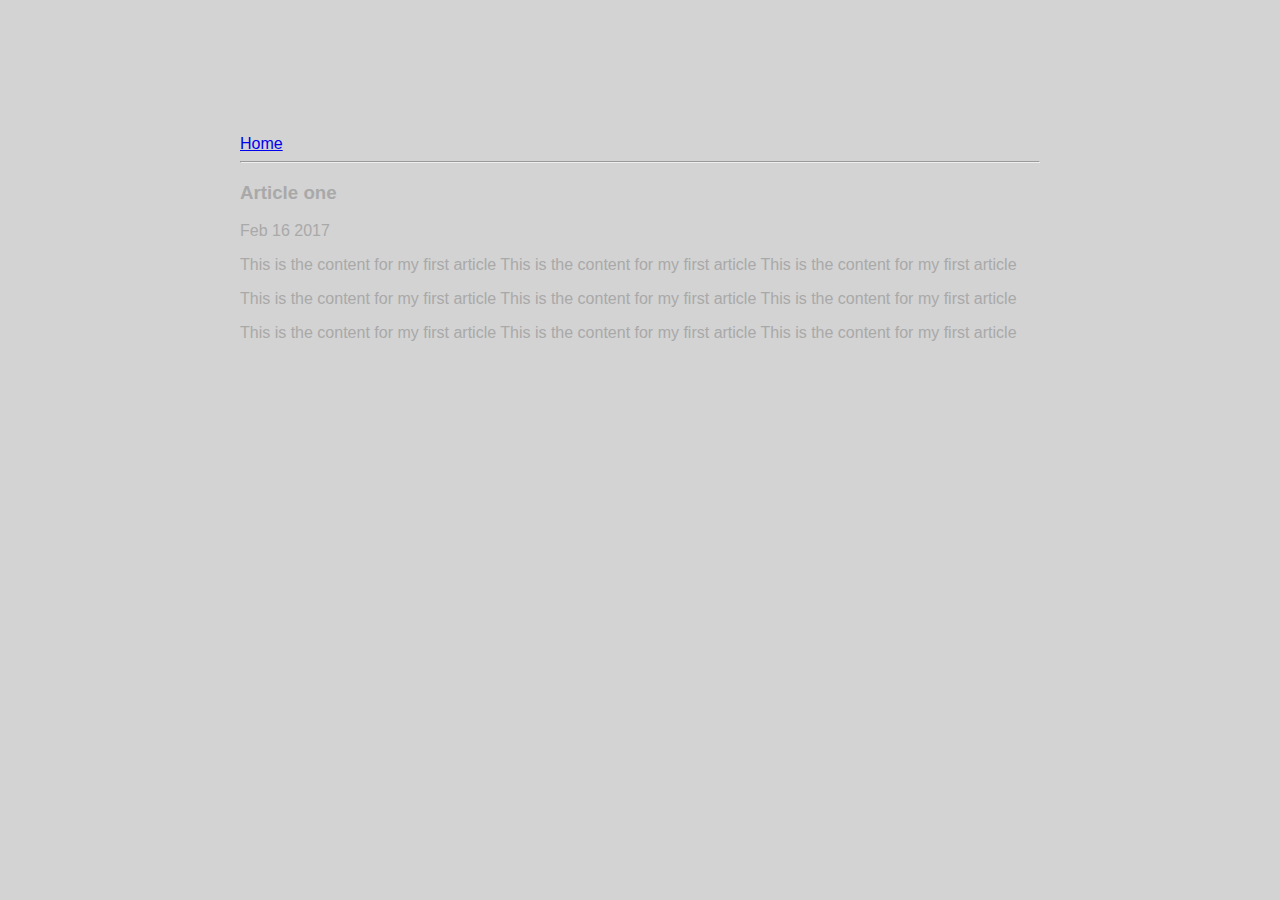
<file: ui/article-one.html>
<html>
 <head>
     <title>
         Article one! Reshmi
         
     </title>
     <meta name="viewport" content="width-device-width,initial-scale=1">
      <link href="/ui/style.css" rel="stylesheet" />
     <style>
         
      
     </style>
 </head>   
  <body>
      <div class="container">
      <div>
          <a href="/">Home</a>
      </div>
      <hr/>
      <h3>
          Article one
      </h3>
      <div>
          Feb 16 2017
      </div>
      <div>
          <p>
              This is the content for my first article This is the content for my first article This is the content for my first article
          </p>
          
          <p>
              This is the content for my first article This is the content for my first article This is the content for my first article
          </p>
          
          <p>
              This is the content for my first article This is the content for my first article This is the content for my first article
          </p>
          
      </div>
  </body>  
    
    
</html>
</file>
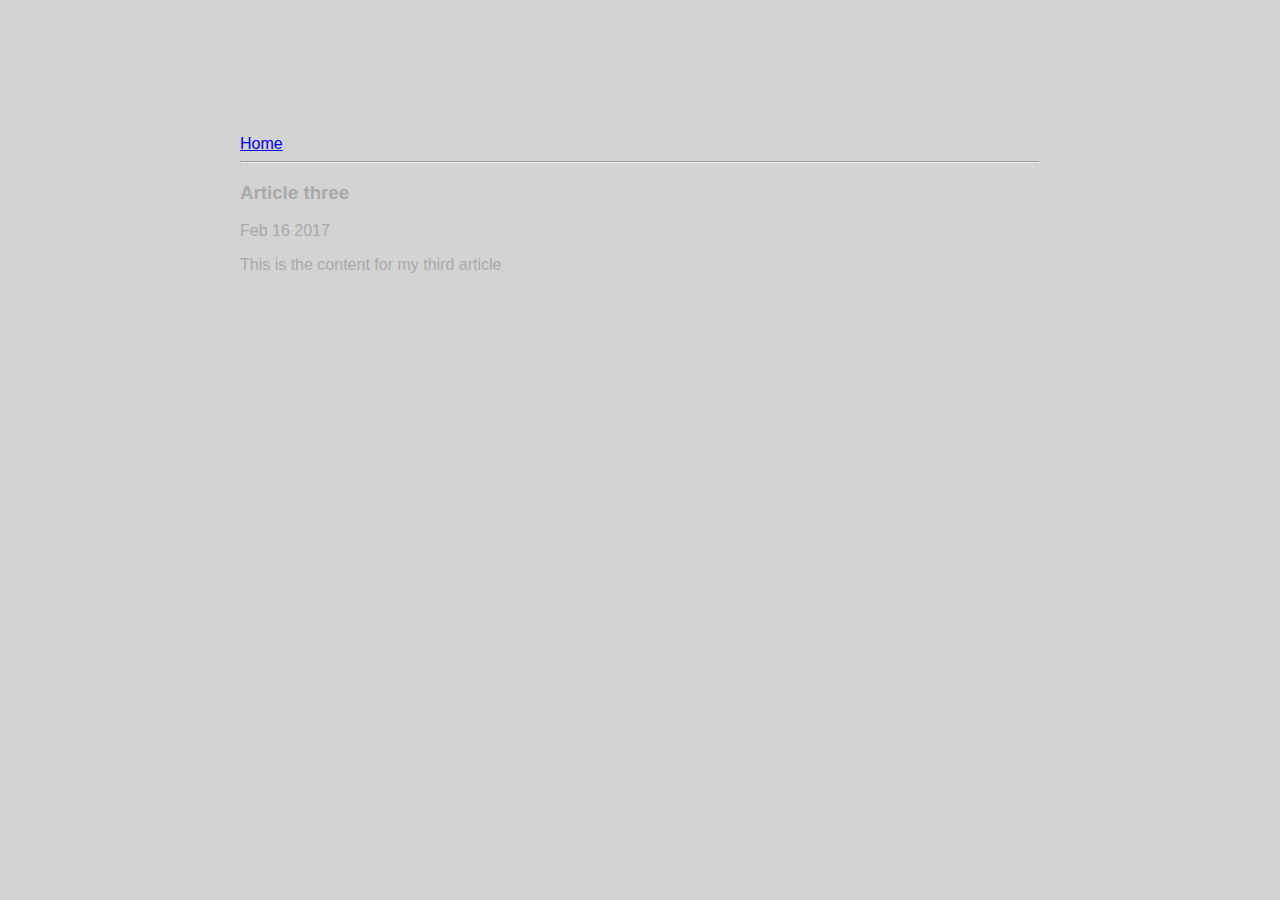
<file: ui/article-three.html>
<html>
 <head>
     <title>
         Article three! Reshmi
         
     </title>
     <meta name="viewport" content="width-device-width,initial-scale=1">
      <link href="/ui/style.css" rel="stylesheet" />
 </head>   
  <body>
      <div class="container">
      <div>
          <a href="/">Home</a>
      </div>
      <hr/>
      <h3>
          Article three
      </h3>
      <div>
          Feb 16 2017
      </div>
      <div>
          <p>
              This is the content for my third article 
          </p>
          
         
          
      </div>
  </body>  
    
    
</html>
</file>
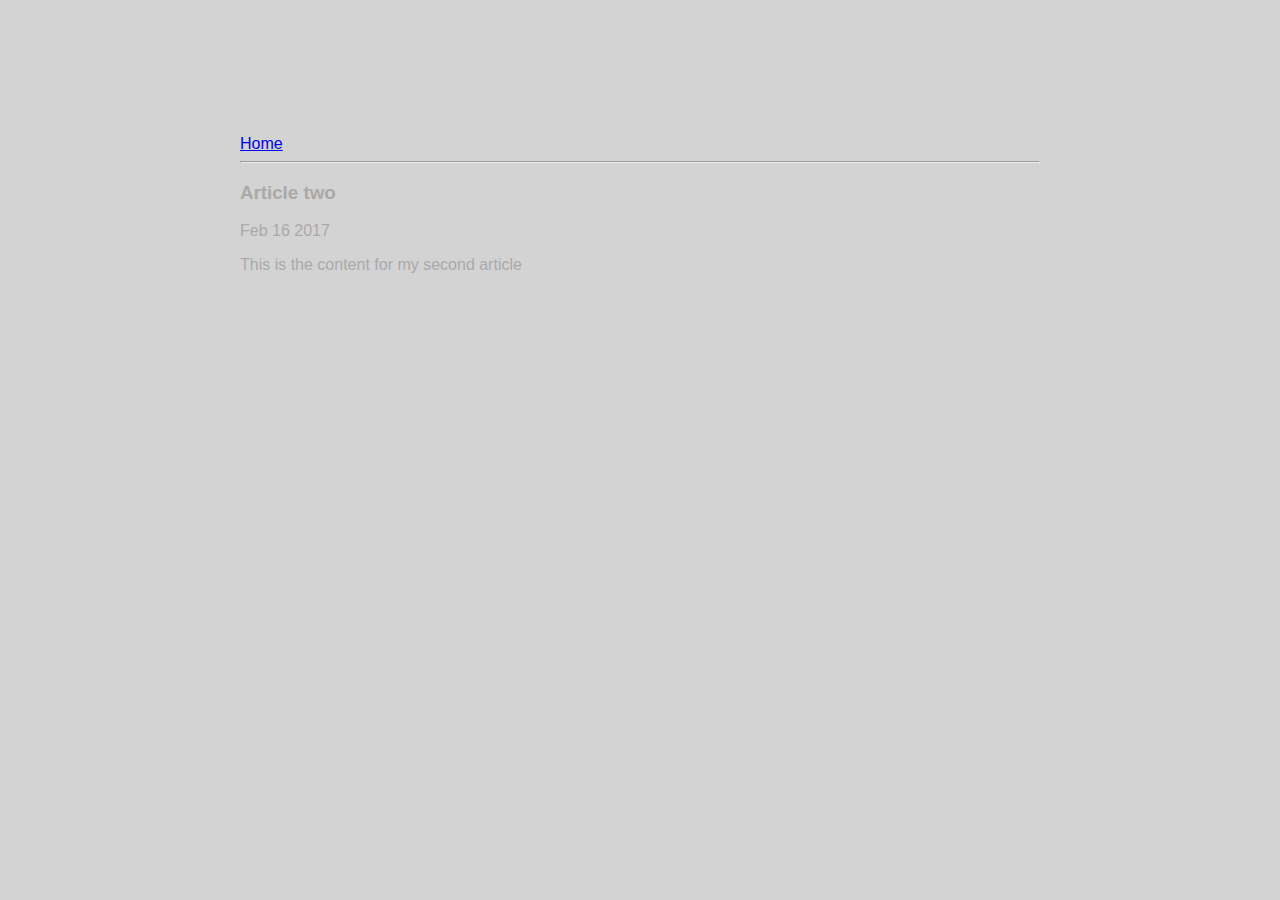
<file: ui/article-two.html>
<html>
 <head>
     <title>
         Article two! Reshmi
         
     </title>
     <meta name="viewport" content="width-device-width,initial-scale=1">
      <link href="/ui/style.css" rel="stylesheet" />
 </head>   
  <body>
      <div class="container">
      <div>
          <a href="/">Home</a>
      </div>
      <hr/>
      <h3>
          Article two
      </h3>
      <div>
          Feb 16 2017
      </div>
      <div>
          <p>
              This is the content for my second article 
          </p>
          
         
          
      </div>
  </body>  
    
    
</html>
</file>
<file: ui/style.css>
body {
    font-family: sans-serif;
    background-color: lightgrey;
    margin-top: 75px;
}

.center {
    text-align: center;
}

.text-big {
    font-size: 300%;
}

.bold {
    font-weight: bold;
}

.img-medium {
    height: 200px;
}

 .container{
                 max-width: 800px;
                margin: 0 auto;
                color: darkgrey;
                font-family: sans-serif;
                padding-top: 60px;
                padding-left: 20px;
                padding-right: 20px;
         }
</file>
